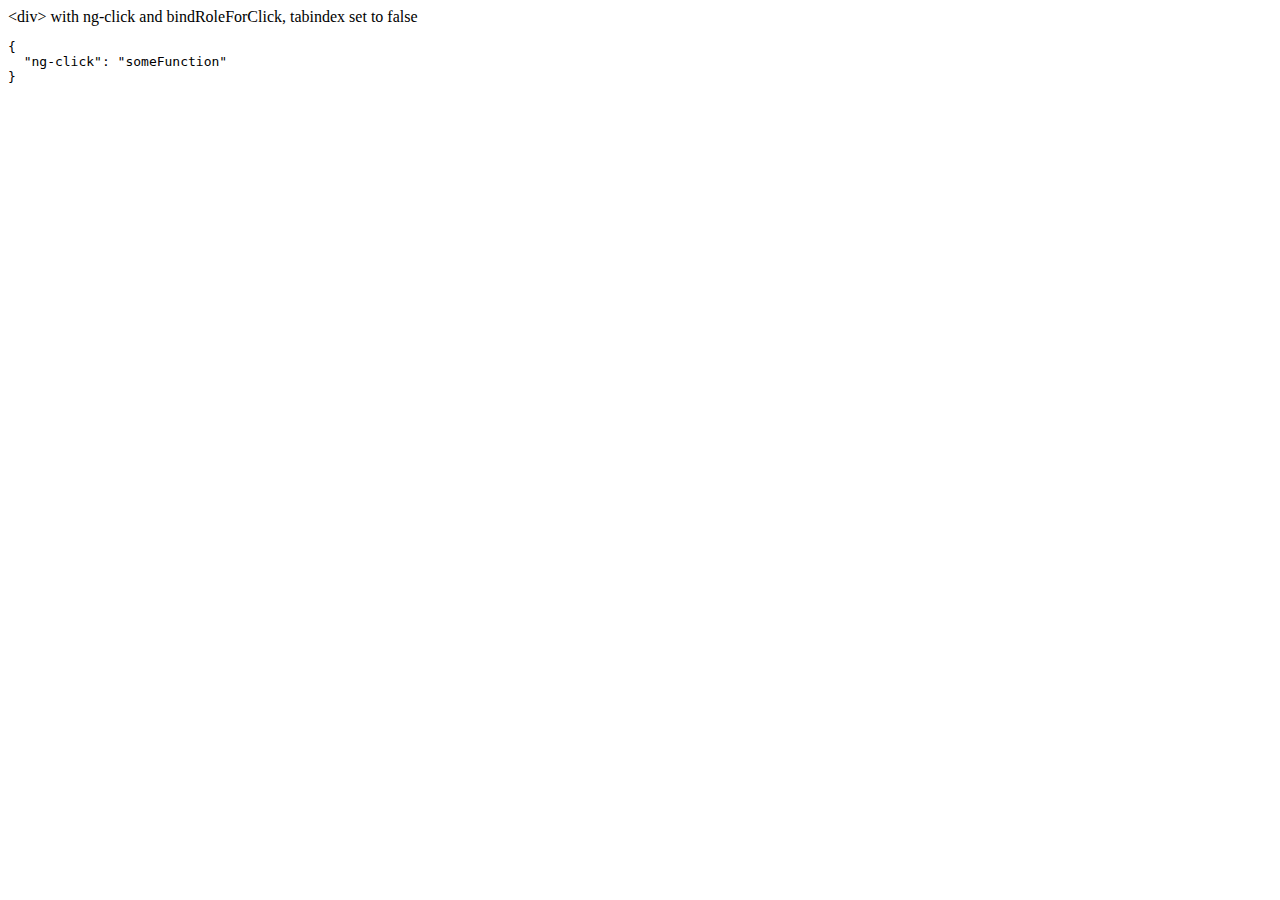
<file: js/vendor/angular-1.7.8/docs/examples/example-accessibility-ng-click/index.html>
<!doctype html>
<html lang="en">
<head>
  <meta charset="UTF-8">
  <title>Example - example-accessibility-ng-click</title>
  

  <script src="../../../angular.min.js"></script>
  <script src="../../../angular-aria.js"></script>
  

  
</head>
<body ng-app="ngAria_ngClickExample">
   <div ng-click="someFunction" show-attrs>
   &lt;div&gt; with ng-click and bindRoleForClick, tabindex set to false
 </div>
<script>
 angular.module('ngAria_ngClickExample', ['ngAria'], function config($ariaProvider) {
   $ariaProvider.config({
     bindRoleForClick: false,
     tabindex: false
   });
 })
 .directive('showAttrs', function() {
   return function(scope, el, attrs) {
     var pre = document.createElement('pre');
     el.after(pre);
     scope.$watch(function() {
       var attrs = {};
       Array.prototype.slice.call(el[0].attributes, 0).forEach(function(item) {
         if (item.name !== 'show-attrs') {
           attrs[item.name] = item.value;
         }
       });
       return attrs;
     }, function(newAttrs, oldAttrs) {
       pre.textContent = JSON.stringify(newAttrs, null, 2);
     }, true);
   }
 });
</script>
</body>
</html>
</file>
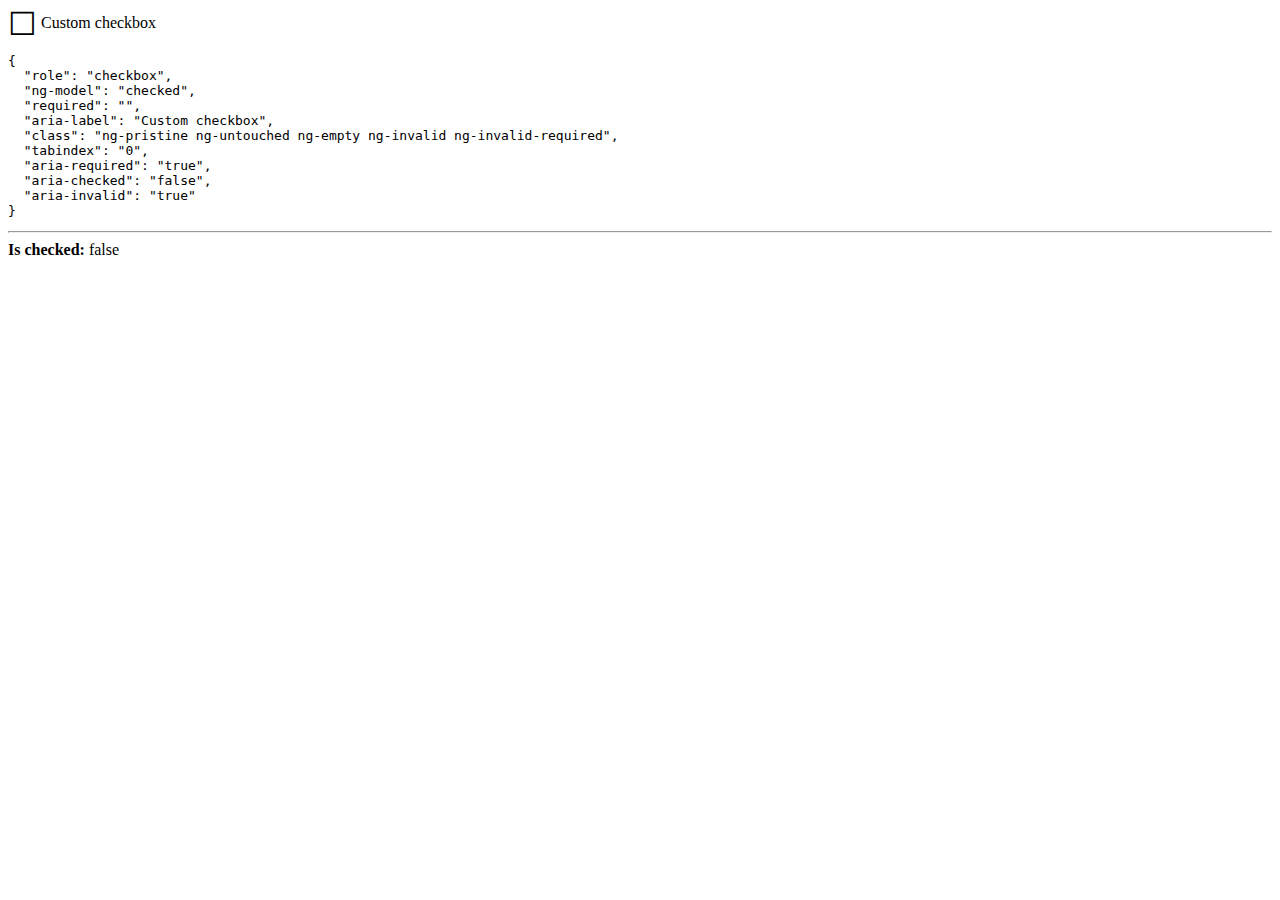
<file: js/vendor/angular-1.7.8/docs/examples/example-accessibility-ng-model/index.html>
<!doctype html>
<html lang="en">
<head>
  <meta charset="UTF-8">
  <title>Example - example-accessibility-ng-model</title>
  <link href="style.css" rel="stylesheet" type="text/css">
  

  <script src="../../../angular.min.js"></script>
  <script src="../../../angular-aria.js"></script>
  <script src="script.js"></script>
  

  
</head>
<body ng-app="ngAria_ngModelExample">
  <form>
  <custom-checkbox role="checkbox" ng-model="checked" required
      aria-label="Custom checkbox" show-attrs>
    Custom checkbox
  </custom-checkbox>
</form>
<hr />
<b>Is checked:</b> {{ !!checked }}
</body>
</html>
</file>
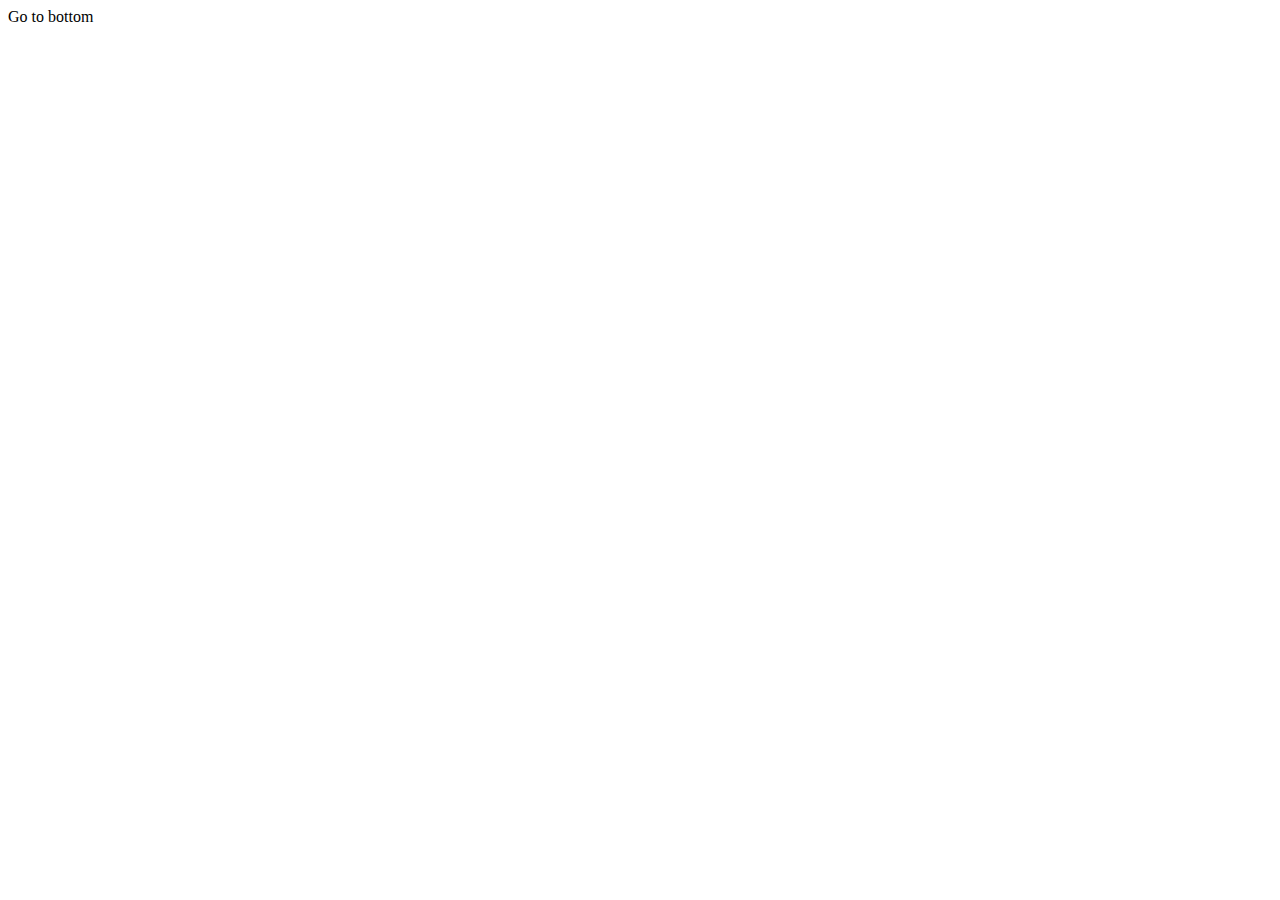
<file: js/vendor/angular-1.7.8/docs/examples/example-anchor-scroll/index.html>
<!doctype html>
<html lang="en">
<head>
  <meta charset="UTF-8">
  <title>Example - example-anchor-scroll</title>
  <link href="style.css" rel="stylesheet" type="text/css">
  

  <script src="../../../angular.min.js"></script>
  <script src="script.js"></script>
  

  
</head>
<body ng-app="anchorScrollExample">
  <div id="scrollArea" ng-controller="ScrollController">
  <a ng-click="gotoBottom()">Go to bottom</a>
  <a id="bottom"></a> You're at the bottom!
</div>
</body>
</html>
</file>
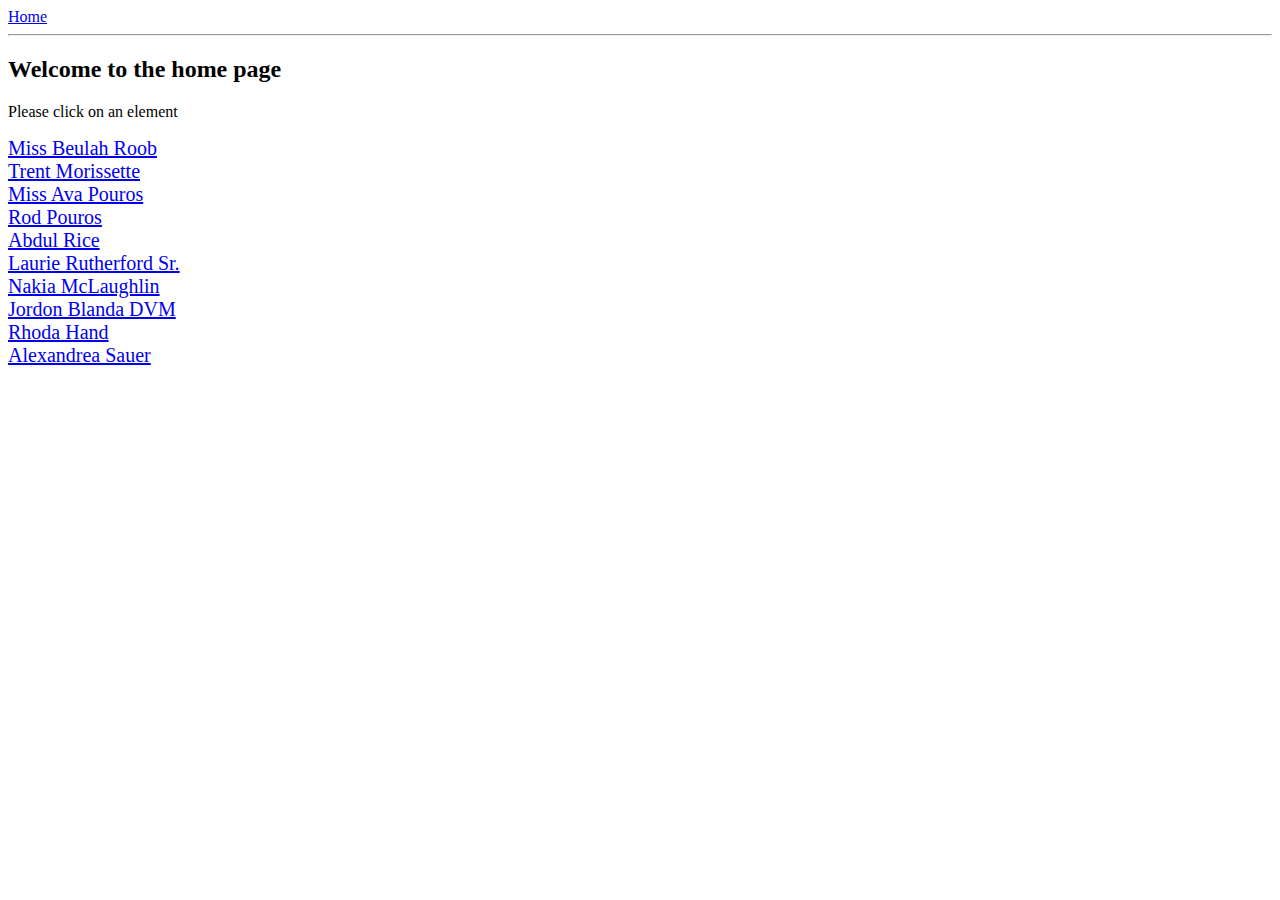
<file: js/vendor/angular-1.7.8/docs/examples/example-anchoringExample/index.html>
<!doctype html>
<html lang="en">
<head>
  <meta charset="UTF-8">
  <title>Example - example-anchoringExample</title>
  <link href="animations.css" rel="stylesheet" type="text/css">
  

  <script src="../../../angular.min.js"></script>
  <script src="../../../angular-animate.js"></script>
  <script src="../../../angular-route.js"></script>
  <script src="script.js"></script>
  

  
</head>
<body ng-app="anchoringExample">
  <a href="#!/">Home</a>
<hr />
<div class="view-container">
  <div ng-view class="view"></div>
</div>
</body>
</html>
</file>
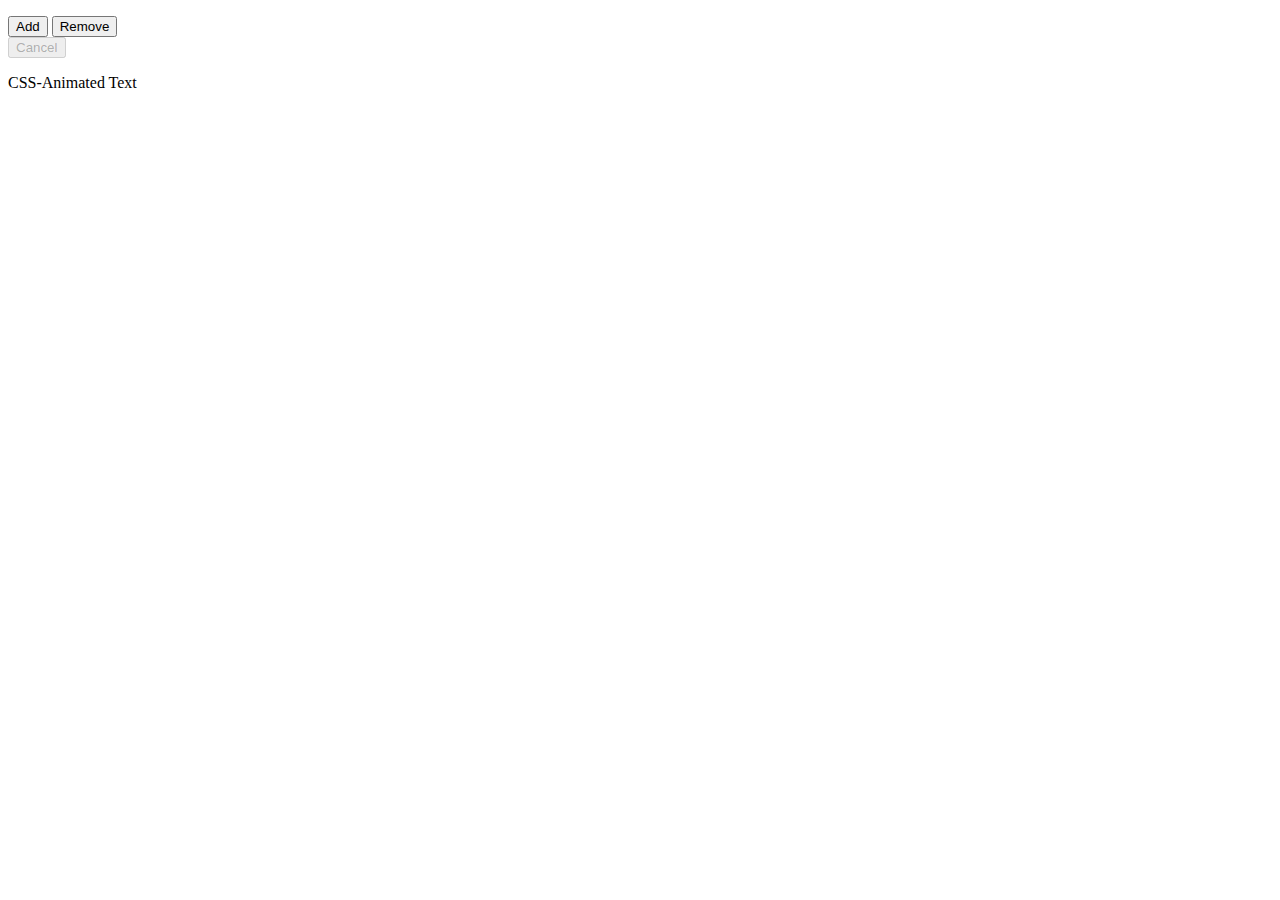
<file: js/vendor/angular-1.7.8/docs/examples/example-animate-cancel/index.html>
<!doctype html>
<html lang="en">
<head>
  <meta charset="UTF-8">
  <title>Example - example-animate-cancel</title>
  <link href="style.css" rel="stylesheet" type="text/css">
  

  <script src="../../../angular.min.js"></script>
  <script src="../../../angular-animate.js"></script>
  <script src="app.js"></script>
  

  
</head>
<body ng-app="animationExample">
  <cancel-example></cancel-example>
</body>
</html>
</file>
<file: js/vendor/angular-1.7.8/docs/examples/example-accessibility-ng-model/style.css>
custom-checkbox {
  cursor: pointer;
  display: inline-block;
}

custom-checkbox .icon:before {
  content: '\2610';
  display: inline-block;
  font-size: 2em;
  line-height: 1;
  speak: none;
  vertical-align: middle;
}

custom-checkbox.checked .icon:before {
  content: '\2611';
}
</file>
<file: js/vendor/angular-1.7.8/docs/examples/example-anchor-scroll/style.css>
#scrollArea {
  height: 280px;
  overflow: auto;
}

#bottom {
  display: block;
  margin-top: 2000px;
}
</file>
<file: js/vendor/angular-1.7.8/docs/examples/example-animate-cancel/style.css>
.red-add, .red-remove {
  transition: all 4s cubic-bezier(0.250, 0.460, 0.450, 0.940);
}

.red,
.red-add.red-add-active {
  color: #FF0000;
  font-size: 40px;
}

.red-remove.red-remove-active {
  font-size: 10px;
  color: black;
}
</file>
<file: js/vendor/angular-1.7.8/docs/examples/example-anchoringExample/animations.css>
.record {
  display:block;
  font-size:20px;
}
.profile {
  background:black;
  color:white;
  font-size:100px;
}
.view-container {
  position:relative;
}
.view-container > .view.ng-animate {
  position:absolute;
  top:0;
  left:0;
  width:100%;
  min-height:500px;
}
.view.ng-enter, .view.ng-leave,
.record.ng-anchor {
  transition:0.5s linear all;
}
.view.ng-enter {
  transform:translateX(100%);
}
.view.ng-enter.ng-enter-active, .view.ng-leave {
  transform:translateX(0%);
}
.view.ng-leave.ng-leave-active {
  transform:translateX(-100%);
}
.record.ng-anchor-out {
  background:red;
}
</file>
